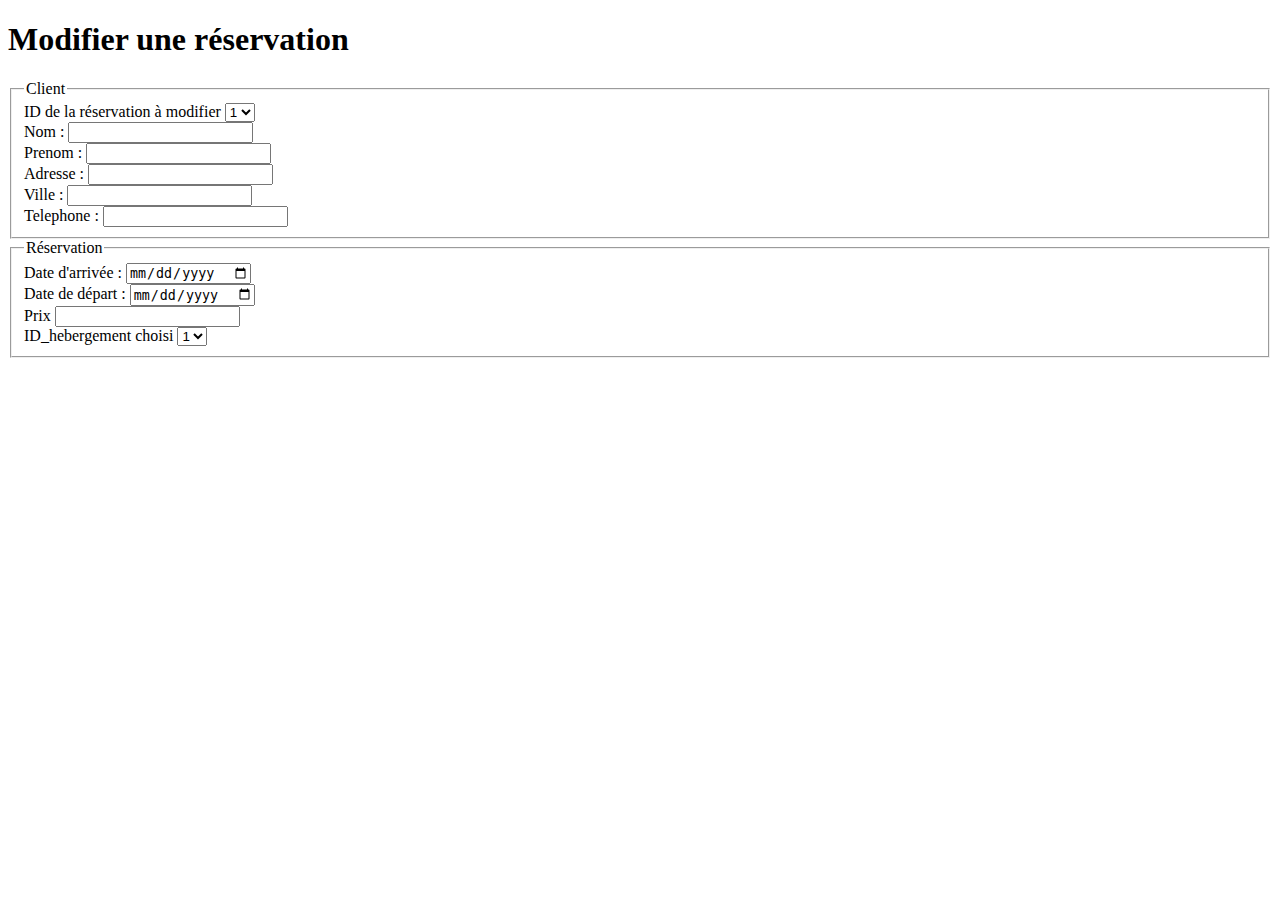
<file: src/main/resources/templates/modifyReservation.html>
<!DOCTYPE html>
<html>
    <head>
        <meta charset="utf-8" />
        <html xmlns:th="http://www.thymeleaf.org"></html>
        <title>Schola Holiday - Le Site Web</title>
    </head>

    <body>
        <header>
            <h1>Modifier une réservation</h1>
        </header>
        
        <section>
            <form action="">
                <fieldset>
                    <label for="id_reservation">ID de la réservation à modifier</label>
                    <select name="id_reservation">
                        <option>1</option>
                        <option>2</option>
                        <option>3</option>
                    </select><br/>
                    <legend>Client</legend>
                    <label for="name">Nom :</label>
                    <input type="text" id="name" name="name" maxlength="45" required><br/>
                    <label for="firstname">Prenom :</label>
                    <input type="text" id="firstname" name="firstname" maxlength="45" required><br/>
                    <label for="name">Adresse :</label>
                    <input type="text" id="adresse" name="adresse" maxlength="200" required><br/>
                    <label for="ville">Ville :</label>
                    <input type="text" id="ville" name="ville" maxlength="45" required><br/>
                    <label for="tel">Telephone :</label>
                    <input type="text" id="tel" name="tel" maxlength="20" required><br/>
                </fieldset>
                <fieldset>
                    <legend>Réservation</legend>
                    <label for="dateStart">Date d'arrivée :</label>
                    <input type="date" id="dateStart" name="dateStart" min="2020-01-01" required><br/>
                    <label for="dateEnd">Date de départ :</label>
                    <input type="date" id="dateEnd" name="dateEnd" required><br/>
                    <label for="tarif">Prix</label>
                    <input type="number" id="tarif" name="tarif" step="0.01" required><br/>
                    <label for="id_hebergement">ID_hebergement choisi</label>
                    <select name="id_hebergement">
                        <option>1</option>
                        <option>2</option>
                        <option>3</option>
                    </select>
                </fieldset>
            </form> 
        </section>
        
    </body>
</html>
</file>
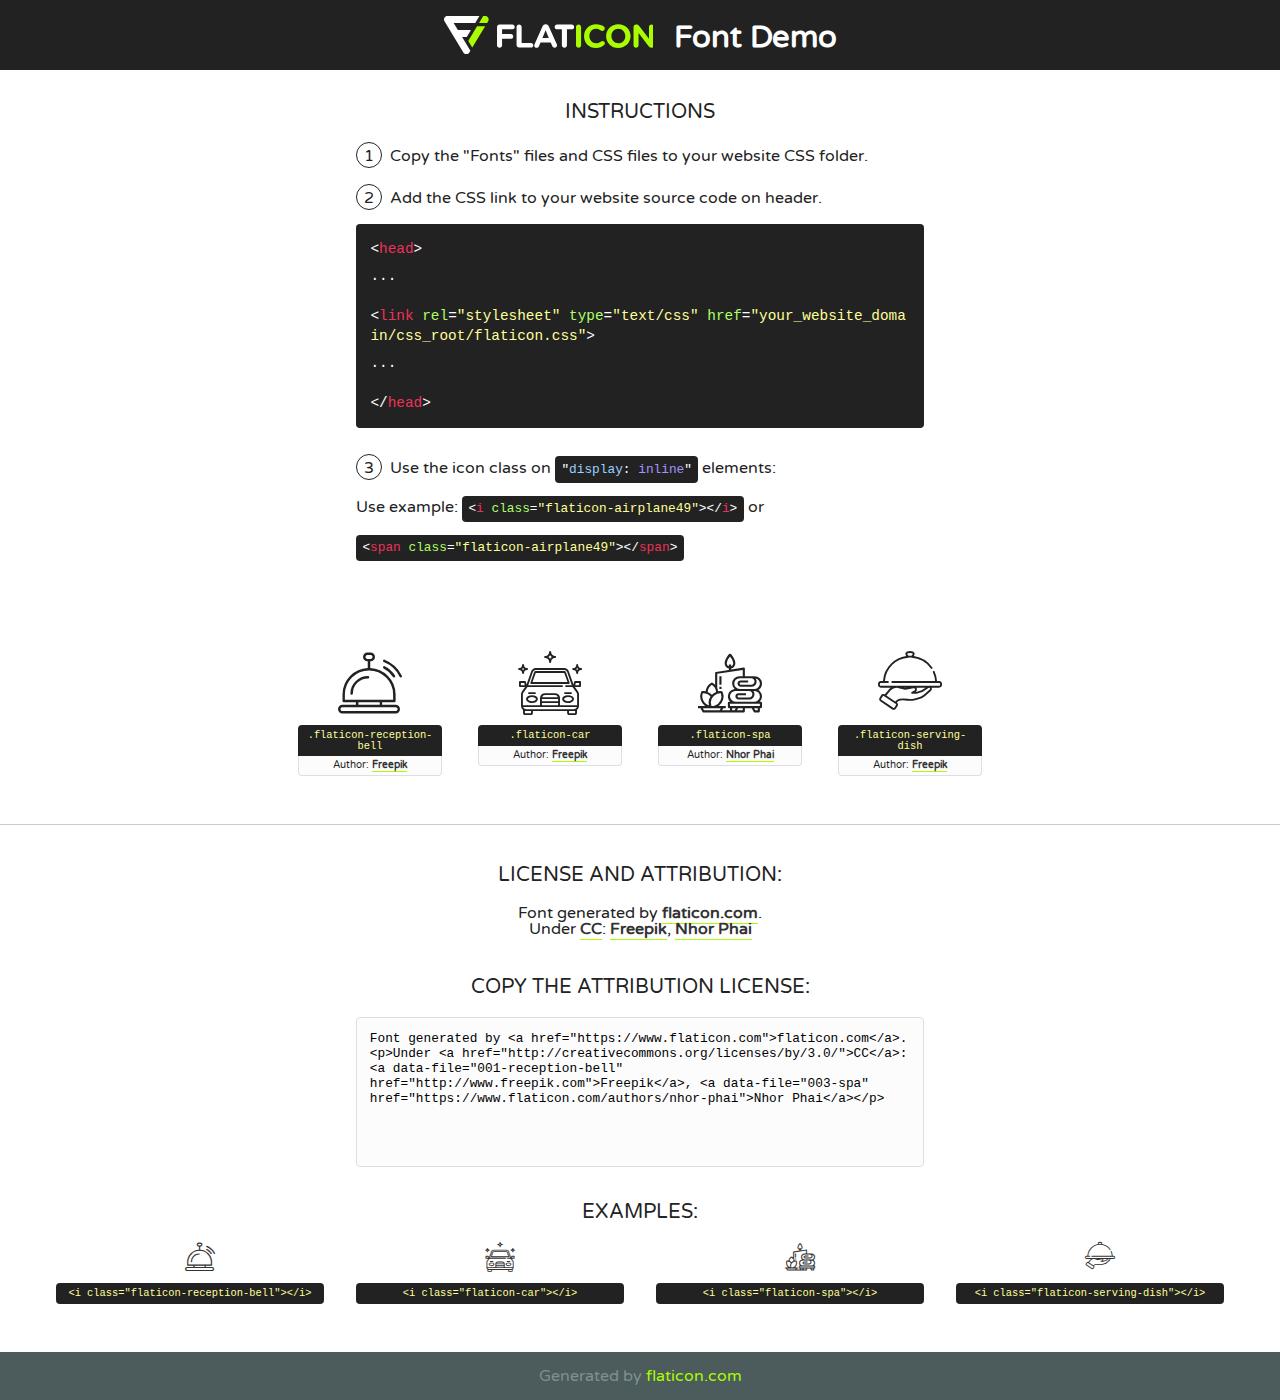
<file: src/main/resources/static/fonts/flaticon/font/flaticon.html>
<!DOCTYPE html>
<!--
  Flaticon icon font: Flaticon
  Creation date: 06/11/2018 21:42
-->
<html>
<!DOCTYPE html>
<html>

<head>
    <title>Flaticon WebFont</title>
    <link href="http://fonts.googleapis.com/css?family=Varela+Round" rel="stylesheet" type="text/css" />
    <link rel="stylesheet" type="text/css" href="flaticon.css">
    <meta charset="UTF-8">
    <style>
    html, body, div, span, applet, object, iframe,
    h1, h2, h3, h4, h5, h6, p, blockquote, pre,
    a, abbr, acronym, address, big, cite, code,
    del, dfn, em, img, ins, kbd, q, s, samp,
    small, strike, strong, sub, sup, tt, var,
    b, u, i, center,
    dl, dt, dd, ol, ul, li,
    fieldset, form, label, legend,
    table, caption, tbody, tfoot, thead, tr, th, td,
    article, aside, canvas, details, embed, 
    figure, figcaption, footer, header, hgroup, 
    menu, nav, output, ruby, section, summary,
    time, mark, audio, video {
        margin: 0;
        padding: 0;
        border: 0;
        font-size: 100%;
        font: inherit;
        vertical-align: baseline;
    }
    /* HTML5 display-role reset for older browsers */
    article, aside, details, figcaption, figure, 
    footer, header, hgroup, menu, nav, section {
        display: block;
    }
    body {
        line-height: 1;
    }
    ol, ul {
        list-style: none;
    }
    blockquote, q {
        quotes: none;
    }
    blockquote:before, blockquote:after,
    q:before, q:after {
        content: '';
        content: none;
    }
    table {
        border-collapse: collapse;
        border-spacing: 0;
    }
    body {
        font-family: 'Varela Round', Helvetica, Arial, sans-serif;
        font-size: 16px;
        color: #222;
    }
    a {
        color: #333;
        border-bottom: 1px solid #a9fd00;
        font-weight: bold;
        text-decoration: none;
    }
    * {
        -moz-box-sizing: border-box;
        -webkit-box-sizing: border-box;
        box-sizing: border-box;
        margin: 0;
        padding: 0;
    }
    [class^="flaticon-"]:before, [class*=" flaticon-"]:before, [class^="flaticon-"]:after, [class*=" flaticon-"]:after {
        font-family: Flaticon;
        font-size: 30px;
        font-style: normal;
        margin-left: 20px;
        color: #333;
    }
    .wrapper {
        max-width: 600px;
        margin: auto;
        padding: 0 1em;
    }
    .title {
        font-size: 1.25em;
        text-align: center;
        margin-bottom: 1em;
        text-transform: uppercase;
    }
    header {
        text-align: center;
        background-color: #222;
        color: #fff;
        padding: 1em;
    }
    header .logo {
        width: 210px;
        height: 38px;
        display: inline-block;
        vertical-align: middle;
        margin-right: 1em;
        border: none;
    }
    header strong {
        font-size: 1.95em;
        font-weight: bold;
        vertical-align: middle;
        margin-top: 5px;
        display: inline-block;
    }
    .demo {
        margin: 2em auto;
        line-height: 1.25em;
    }
    .demo ul li {
        margin-bottom: 1em;
    }
    .demo ul li .num {
        color: #222;
        border-radius: 20px;
        display: inline-block;
        width: 26px;
        padding: 3px;
        height: 26px;
        text-align: center;
        margin-right: 0.5em;
        border: 1px solid #222;
    }
    .demo ul li code {
        background-color: #222;
        border-radius: 4px;
        padding: 0.25em 0.5em;
        display: inline-block;
        color: #fff;
        font-family: Consolas,Monaco,Lucida Console,Liberation Mono,DejaVu Sans Mono,Bitstream Vera Sans Mono,Courier New, monospace;
        font-weight: lighter;
        margin-top: 1em;
        font-size: 0.8em;
        word-break: break-all;
    }
    .demo ul li code.big {
        padding: 1em;
        font-size: 0.9em;
    }
    .demo ul li code .red {
        color: #EF3159;
    }
    .demo ul li code .green {
        color: #ACFF65;
    }
    .demo ul li code .yellow {
        color: #FFFF99;
    }
    .demo ul li code .blue {
        color: #99D3FF;
    }
    .demo ul li code .purple {
        color: #A295FF;
    }
    .demo ul li code .dots {
        margin-top: 0.5em;
        display: block;
    }
    #glyphs {
        border-bottom: 1px solid #ccc;
        padding: 2em 0;
        text-align: center;
    }
    .glyph {
        display: inline-block;
        width: 9em;
        margin: 1em;
        text-align: center;
        vertical-align: top;
        background: #FFF;
    }
    .glyph .glyph-icon {
        padding: 10px;
        display: block;
        font-family:"Flaticon";
        font-size: 64px;
        line-height: 1;
    }
    .glyph .glyph-icon:before {
        font-size: 64px;
        color: #222;
        margin-left: 0;
    }
    .class-name {
        font-size: 0.65em;
        background-color: #222;
        color: #fff;
        border-radius: 4px 4px 0 0;
        padding: 0.5em;
        color: #FFFF99;
        font-family: Consolas,Monaco,Lucida Console,Liberation Mono,DejaVu Sans Mono,Bitstream Vera Sans Mono,Courier New, monospace;
    }
    .author-name {
        font-size: 0.6em;
        background-color: #fcfcfd;
        border: 1px solid #DEDEE4;
        border-top: 0;
        border-radius: 0 0 4px 4px;
        padding: 0.5em;
    }
    .class-name:last-child {
        font-size: 10px;
        color:#888;
    }
    .class-name:last-child a {
        font-size: 10px;
        color:#555;
    }
    .class-name:last-child a:hover {
        color:#a9fd00;
    }
    .glyph > input {
        display: block;
        width: 100px;
        margin: 5px auto;
        text-align: center;
        font-size: 12px;
        cursor: text;
    }
    .glyph > input.icon-input {
        font-family:"Flaticon";
        font-size: 16px;
        margin-bottom: 10px;
    }
    .attribution .title {
        margin-top: 2em;
    }
    .attribution textarea {
        background-color: #fcfcfd;
        padding: 1em;
        border: none;
        box-shadow: none;
        border: 1px solid #DEDEE4;
        border-radius: 4px;
        resize: none;
        width: 100%;
        height: 150px;
        font-size: 0.8em;
        font-family: Consolas,Monaco,Lucida Console,Liberation Mono,DejaVu Sans Mono,Bitstream Vera Sans Mono,Courier New, monospace;
        -webkit-appearance: none;
    }
    .iconsuse {
        margin: 2em auto;
        text-align: center;
        max-width: 1200px;
    }
    .iconsuse:after {
        content: '';
        display: table;
        clear: both;
    }
    .iconsuse .image {
        float: left;
        width: 25%;
        padding: 0 1em;
    }
    .iconsuse .image p {
        margin-bottom: 1em;
    }
    .iconsuse .image span {
        display: block;
        font-size: 0.65em;
        background-color: #222;
        color: #fff;
        border-radius: 4px;
        padding: 0.5em;
        color: #FFFF99;
        margin-top: 1em;
        font-family: Consolas,Monaco,Lucida Console,Liberation Mono,DejaVu Sans Mono,Bitstream Vera Sans Mono,Courier New, monospace;
    }
    #footer {
        text-align: center;
        background-color: #4C5B5C;
        color: #7c9192;
        padding: 1em;
    }
    #footer a {
        border: none;
        color: #a9fd00;
        font-weight: normal;
    }
    @media (max-width: 960px) {
        .iconsuse .image {
            width: 50%;
        }
    }
    @media (max-width: 560px) {
        .iconsuse .image {
            width: 100%;
        }
    }
    </style>
</head>

<body class="characters-off">

    <header>
        <a href="https://www.flaticon.com" target="_blank" class="logo">
            <svg version="1.1" xmlns="http://www.w3.org/2000/svg" xmlns:xlink="http://www.w3.org/1999/xlink" xmlns:a="http://ns.adobe.com/AdobeSVGViewerExtensions/3.0/" viewBox="0 0 560.875 102.036" enable-background="new 0 0 560.875 102.036" xml:space="preserve">
                <defs>
                </defs>
                <g>
                    <g class="letters">
                        <path fill="#ffffff" d="M141.596,29.675c0-3.777,2.985-6.767,6.764-6.767h34.438c3.426,0,6.15,2.728,6.15,6.15
                        c0,3.43-2.724,6.149-6.15,6.149h-27.674v13.091h23.719c3.429,0,6.151,2.724,6.151,6.15c0,3.43-2.723,6.149-6.151,6.149h-23.719
                        v17.574c0,3.773-2.986,6.761-6.764,6.761c-3.779,0-6.764-2.989-6.764-6.761V29.675z"></path>
                        <path fill="#ffffff" d="M193.844,29.149c0-3.781,2.985-6.767,6.764-6.767c3.776,0,6.763,2.985,6.763,6.767v42.957h25.039
                        c3.426,0,6.149,2.726,6.149,6.153c0,3.425-2.723,6.15-6.149,6.15h-31.802c-3.779,0-6.764-2.986-6.764-6.768V29.149z"></path>
                        <path fill="#ffffff" d="M241.891,75.71l21.438-48.407c1.492-3.341,4.215-5.357,7.906-5.357h0.792
                        c3.686,0,6.323,2.017,7.815,5.357l21.439,48.407c0.436,0.967,0.701,1.845,0.701,2.723c0,3.602-2.809,6.501-6.414,6.501
                        c-3.161,0-5.269-1.845-6.499-4.655l-4.132-9.661h-27.059l-4.301,10.102c-1.144,2.631-3.426,4.214-6.237,4.214
                        c-3.517,0-6.24-2.81-6.24-6.325C241.1,77.64,241.451,76.677,241.891,75.71z M279.932,58.666l-8.521-20.297l-8.526,20.297H279.932
                        z"></path>
                        <path fill="#ffffff" d="M314.864,35.387H301.86c-3.429,0-6.239-2.813-6.239-6.238c0-3.429,2.811-6.24,6.239-6.24h39.533
                        c3.426,0,6.237,2.811,6.237,6.24c0,3.425-2.811,6.238-6.237,6.238h-13.001v42.785c0,3.773-2.99,6.761-6.764,6.761
                        c-3.779,0-6.764-2.989-6.764-6.761V35.387z"></path>
                        <path fill="#A9FD00" d="M352.615,29.149c0-3.781,2.985-6.767,6.767-6.767c3.774,0,6.761,2.985,6.761,6.767v49.024
                        c0,3.773-2.987,6.761-6.761,6.761c-3.781,0-6.767-2.989-6.767-6.761V29.149z"></path>
                        <path fill="#A9FD00" d="M374.132,53.836v-0.179c0-17.481,13.178-31.801,32.065-31.801c9.22,0,15.459,2.458,20.557,6.238
                        c1.402,1.054,2.637,2.985,2.637,5.357c0,3.692-2.985,6.59-6.681,6.59c-1.845,0-3.071-0.702-4.044-1.319
                        c-3.776-2.813-7.729-4.393-12.562-4.393c-10.364,0-17.831,8.611-17.831,19.154v0.173c0,10.542,7.291,19.329,17.831,19.329
                        c5.715,0,9.492-1.756,13.359-4.834c1.049-0.874,2.458-1.491,4.039-1.491c3.429,0,6.325,2.813,6.325,6.236
                        c0,2.106-1.056,3.78-2.282,4.834c-5.539,4.834-12.036,7.733-21.878,7.733C387.572,85.464,374.132,71.493,374.132,53.836z"></path>
                        <path fill="#A9FD00" d="M433.009,53.836v-0.179c0-17.481,13.79-31.801,32.766-31.801c18.981,0,32.592,14.143,32.592,31.628v0.173
                        c0,17.483-13.785,31.807-32.769,31.807C446.625,85.464,433.009,71.32,433.009,53.836z M484.224,53.836v-0.179
                        c0-10.539-7.725-19.326-18.626-19.326c-10.893,0-18.449,8.611-18.449,19.154v0.173c0,10.542,7.73,19.329,18.626,19.329
                        C476.676,72.986,484.224,64.378,484.224,53.836z"></path>
                        <path fill="#A9FD00" d="M506.233,29.321c0-3.774,2.99-6.763,6.767-6.763h1.401c3.252,0,5.183,1.583,7.029,3.953l26.093,34.265
                        V29.059c0-3.692,2.99-6.677,6.681-6.677c3.683,0,6.671,2.985,6.671,6.677v48.934c0,3.78-2.987,6.765-6.764,6.765h-0.436
                        c-3.257,0-5.188-1.581-7.034-3.953l-27.056-35.492v32.944c0,3.687-2.985,6.676-6.678,6.676c-3.683,0-6.673-2.989-6.673-6.676
                        V29.321z"></path>
                    </g>
                    <g class="insignia">
                        <path fill="#ffffff" d="M48.372,56.137h12.517l11.156-18.537H37.186L25.688,18.539h57.825L94.668,0H9.271
                        C5.925,0,2.842,1.801,1.198,4.716c-1.644,2.907-1.593,6.482,0.134,9.343l50.38,83.501c1.678,2.781,4.689,4.476,7.938,4.476
                        c3.246,0,6.257-1.695,7.935-4.476l2.898-4.804L48.372,56.137z"></path>
                        <g class="i">
                            <path fill="#A9FD00" d="M93.575,18.539h0.031v0.004l21.652,0.004l2.705-4.488c1.727-2.861,1.778-6.436,0.133-9.343
                            C116.454,1.801,113.371,0,110.026,0h-5.294L93.575,18.539z"></path>
                            <polygon fill="#A9FD00" points="88.291,27.356 64.725,66.486 75.519,84.404 109.942,27.356"></polygon>
                        </g>
                    </g>
                </g>
            </svg>
        </a>
        <strong>Font Demo</strong>
    </header>


    <section class="demo wrapper">

        <p class="title">Instructions</p>

        <ul>
            <li>
                <span class="num">1</span>Copy the "Fonts" files and CSS files to your website CSS folder.
            </li>
            <li>
                <span class="num">2</span>Add the CSS link to your website source code on header.
                <code class="big">
                    &lt;<span class="red">head</span>&gt;
                    <br/><span class="dots">...</span>
                    <br/>&lt;<span class="red">link</span> <span class="green">rel</span>=<span class="yellow">"stylesheet"</span> <span class="green">type</span>=<span class="yellow">"text/css"</span> <span class="green">href</span>=<span class="yellow">"your_website_domain/css_root/flaticon.css"</span>&gt;
                    <br/><span class="dots">...</span>
                    <br/>&lt;/<span class="red">head</span>&gt;
                </code>
            </li>

            <li>
                <p>
                    <span class="num">3</span>Use the icon class on <code>"<span class="blue">display</span>:<span class="purple"> inline</span>"</code> elements:
                    <br />
                    Use example: <code>&lt;<span class="red">i</span> <span class="green">class</span>=<span class="yellow">&quot;flaticon-airplane49&quot;</span>&gt;&lt;/<span class="red">i</span>&gt;</code> or <code>&lt;<span class="red">span</span> <span class="green">class</span>=<span class="yellow">&quot;flaticon-airplane49&quot;</span>&gt;&lt;/<span class="red">span</span>&gt;</code>
            </li>
        </ul>

    </section>




   <section id="glyphs">          
    
      
        <div class="glyph"><div class="glyph-icon flaticon-reception-bell"></div>
            <div class="class-name">.flaticon-reception-bell</div>
            <div class="author-name">Author: <a data-file="001-reception-bell" href="http://www.freepik.com">Freepik</a> </div> 
        </div>        
        
        <div class="glyph"><div class="glyph-icon flaticon-car"></div>
            <div class="class-name">.flaticon-car</div>
            <div class="author-name">Author: <a data-file="002-car" href="http://www.freepik.com">Freepik</a> </div> 
        </div>        
        
        <div class="glyph"><div class="glyph-icon flaticon-spa"></div>
            <div class="class-name">.flaticon-spa</div>
            <div class="author-name">Author: <a data-file="003-spa" href="https://www.flaticon.com/authors/nhor-phai">Nhor Phai</a> </div> 
        </div>        
        
        <div class="glyph"><div class="glyph-icon flaticon-serving-dish"></div>
            <div class="class-name">.flaticon-serving-dish</div>
            <div class="author-name">Author: <a data-file="004-serving-dish" href="http://www.freepik.com">Freepik</a> </div> 
        </div>        
        

    </section>



    <section class="attribution wrapper"   style="text-align:center;">

      <div class="title">License and attribution:</div><div class="attrDiv">Font generated by <a href="https://www.flaticon.com">flaticon.com</a>. <div><p>Under <a href="http://creativecommons.org/licenses/by/3.0/">CC</a>: <a data-file="001-reception-bell" href="http://www.freepik.com">Freepik</a>, <a data-file="003-spa" href="https://www.flaticon.com/authors/nhor-phai">Nhor Phai</a></p>  </div>
      </div>
      <div class="title">Copy the Attribution License:</div>

    <textarea onclick="this.focus();this.select();">Font generated by &lt;a href=&quot;https://www.flaticon.com&quot;&gt;flaticon.com&lt;/a&gt;. <p>Under <a href="http://creativecommons.org/licenses/by/3.0/">CC</a>: <a data-file="001-reception-bell" href="http://www.freepik.com">Freepik</a>, <a data-file="003-spa" href="https://www.flaticon.com/authors/nhor-phai">Nhor Phai</a></p>  
     </textarea>

    </section>

    <section class="iconsuse">

          <div class="title">Examples:</div>            
             
            <div class="image">
                <p>
                    <i class="glyph-icon flaticon-reception-bell"></i> 
                    <span>&lt;i class=&quot;flaticon-reception-bell&quot;&gt;&lt;/i&gt;</span>
                </p>
            </div>
            
            <div class="image">
                <p>
                    <i class="glyph-icon flaticon-car"></i> 
                    <span>&lt;i class=&quot;flaticon-car&quot;&gt;&lt;/i&gt;</span>
                </p>
            </div>
            
            <div class="image">
                <p>
                    <i class="glyph-icon flaticon-spa"></i> 
                    <span>&lt;i class=&quot;flaticon-spa&quot;&gt;&lt;/i&gt;</span>
                </p>
            </div>
            
            <div class="image">
                <p>
                    <i class="glyph-icon flaticon-serving-dish"></i> 
                    <span>&lt;i class=&quot;flaticon-serving-dish&quot;&gt;&lt;/i&gt;</span>
                </p>
            </div>
                       
        </div>
                            
    </section>

<div id="footer">
    <div>Generated by <a href="https://www.flaticon.com">flaticon.com</a>
    </div>
</div>



</body>
</html>
</file>
<file: src/main/resources/static/fonts/flaticon/font/flaticon.css>
/*
  	Flaticon icon font: Flaticon
  	Creation date: 06/11/2018 21:42
  	*/

@font-face {
  font-family: "Flaticon";
  src: url("./Flaticon.eot");
  src: url("./Flaticon.eot?#iefix") format("embedded-opentype"),
       url("./Flaticon.woff") format("woff"),
       url("./Flaticon.ttf") format("truetype"),
       url("./Flaticon.svg#Flaticon") format("svg");
  font-weight: normal;
  font-style: normal;
}

@media screen and (-webkit-min-device-pixel-ratio:0) {
  @font-face {
    font-family: "Flaticon";
    src: url("./Flaticon.svg#Flaticon") format("svg");
  }
}

[class^="flaticon-"]:before, [class*=" flaticon-"]:before,
[class^="flaticon-"]:after, [class*=" flaticon-"]:after {   
  font-family: Flaticon;
        font-size: 20px;
font-style: normal;
margin-left: 20px;
}

.flaticon-reception-bell:before { content: "\f100"; }
.flaticon-car:before { content: "\f101"; }
.flaticon-spa:before { content: "\f102"; }
.flaticon-serving-dish:before { content: "\f103"; }
</file>
